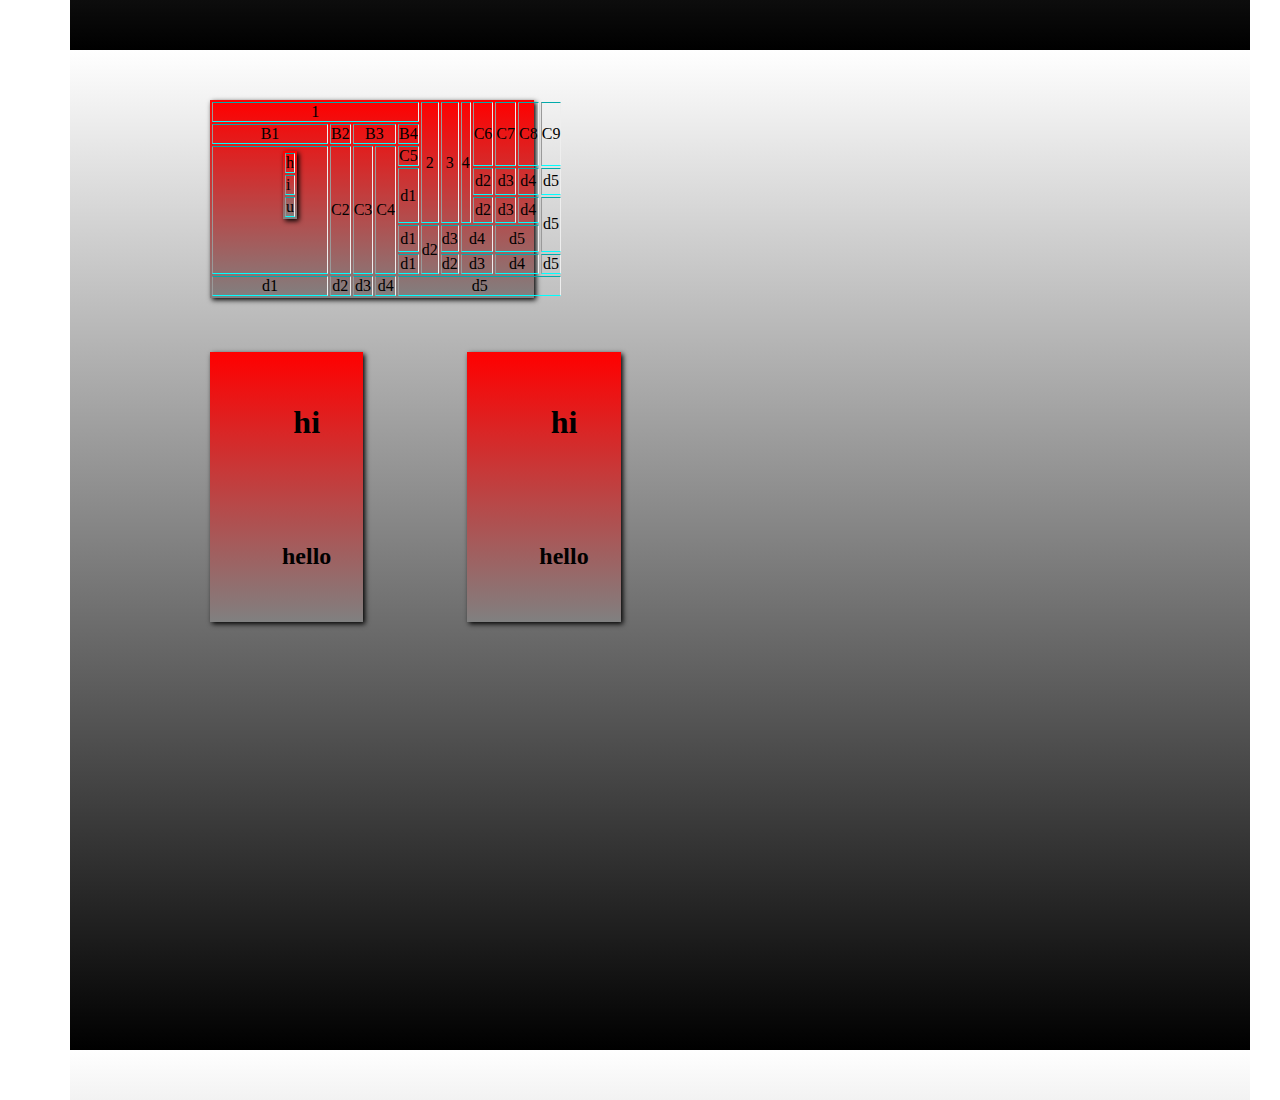
<file: dot.html>
<!DOCTYPE html>
<html lang="en">
<head>
    
    <meta charset="utf-8" />
           <link rel="stylesheet" href="style.css" />
    <style>


        * {
            margin: 50px 30px 50px 70px;
            padding: 0;
        }

        table {
            margin-top: 4px;
            display: inline-block;
            background: linear-gradient(red,gray);
            background-repeat: no-repeat;
            box-shadow: 2px 2px 5px black;
            position: relative;
            border: medium;
            border-block-color: aqua;
        }

        .t1 {
            display:block;
            background: linear-gradient(red,gray);
        }

            .t1 td:hover {
                background: linear-gradient(skyblue,white,red);
                color: red;
            }

        #hiu :hover {
            background-color: aquamarine;
            color: blue;
        }


        .t2:active {
            background: linear-gradient(black,white);
        }

        #ms:hover {
            background: linear-gradient(black,darkgreen);
            color: aliceblue;
        }
        .t3:hover {
            background: linear-gradient(black,darkgreen);
            color: aliceblue;
        }

        .t3 {
            visibility: visible;
        }
    </style>
</head>
<body>
    <table class="t1" border="1" width="30%" height="20%" align="center">
        <tr align="center">
            <td colspan="5">1</td>
            <td rowspan="5">2</td>
            <td rowspan="5">3</td>
            <td rowspan="5" colspan="2" width="20px">4</td>

            <td rowspan="3">C6</td>
            <td rowspan="3">C7</td>
            <td rowspan="3">C8</td>
            <td rowspan="3">C9</td>
        </tr>
        <tr align="center">
            <td>B1</td>
            <td>B2</td>
            <td colspan="2">B3</td>
            <td>B4</td>
        </tr>
        <tr align="center">
            <td rowspan="5">
                <table border="2" id="hiu">
                    <tr><td>h</td></tr>
                    <tr><td>i</td></tr>
                    <tr><td>u</td></tr>

                </table>
            </td>
            <td rowspan="5">C2</td>
            <td rowspan="5">C3</td>
            <td rowspan="5">C4</td>
            <td colspan="1">C5</td>

        </tr>
        <tr align="center">
            <td rowspan="2">d1</td>
            <td>d2</td>
            <td>d3</td>
            <td>d4</td>
            <td>d5</td>
        </tr>
        <tr align="center">
            <td>d2</td>
            <td>d3</td>
            <td colspan="1">d4</td>
            <td rowspan="2">d5</td>
        </tr>
        <tr align="center">
            <td>d1</td>
            <td rowspan="2">d2</td>
            <td>d3</td>
            <td colspan="3">d4</td>
            <td id="ms" colspan="2">d5</td>
        </tr>
        <tr align="center">
            <td>d1</td>
            <td>d2</td>
            <td colspan="3" align="center">d3</td>
            <td colspan="2">d4</td>
            <td>d5</td>
        </tr>
        <tr align="center">
            <td>d1</td>
            <td>d2</td>
            <td>d3</td>
            <td>d4</td>
            <td align="center" colspan="9">d5</td>
        </tr>
    </table>
    <table class="t2">
        <tr>
            <th>
                <h1>hi</h1>
            </th>
        </tr>
        <tr>
            <td>
                <h2>hello</h2>
            </td>
        </tr>
    </table> <table class="t3">
        <tr>
            <th>
                <h1>hi</h1>
            </th>
        </tr>
        <tr>
            <td>
                <h2>hello</h2>
            </td>
        </tr>
    </table>

</body>
</html>
</file>
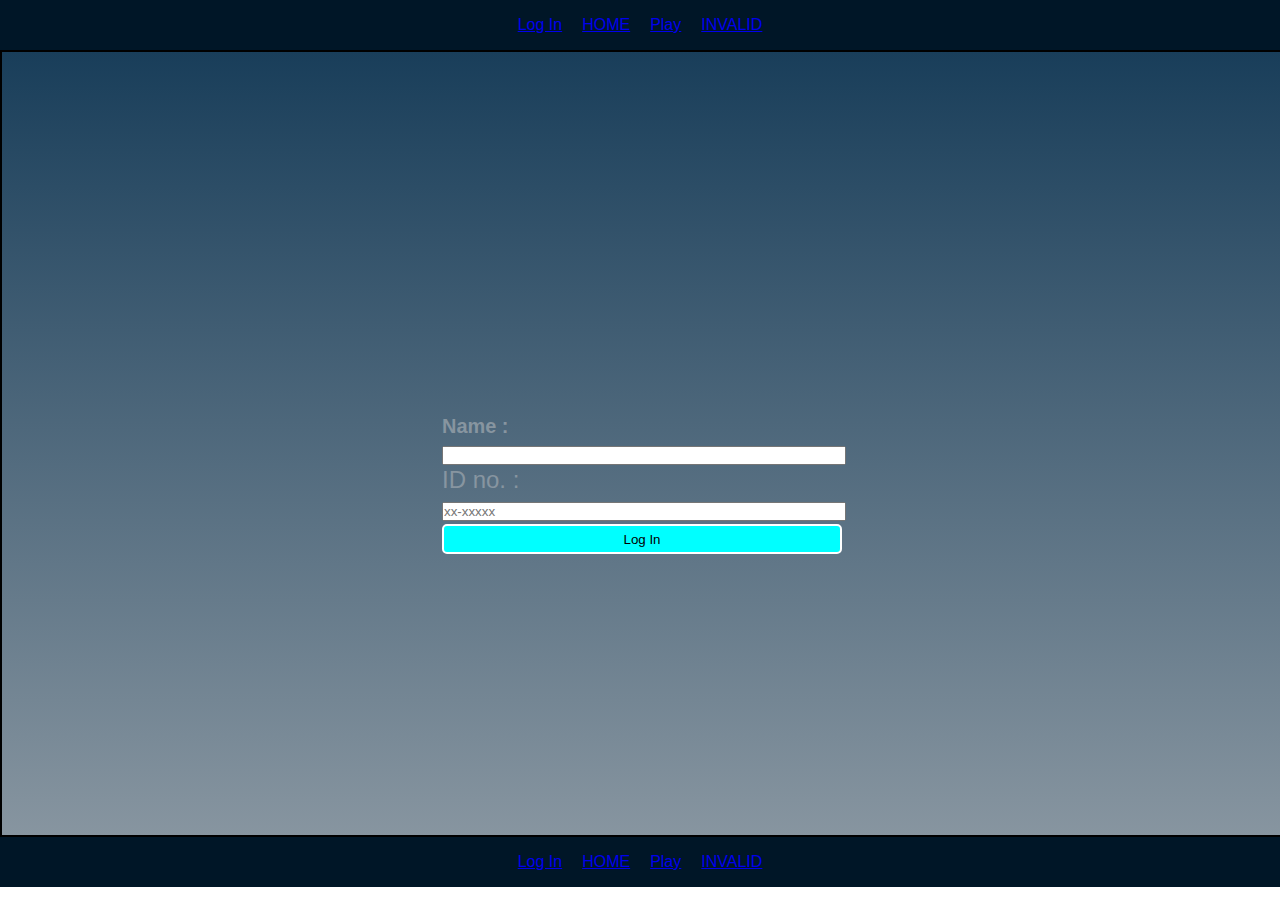
<file: Message.html>
<!DOCTYPE html>
<html lang="en">
<head>
    <meta charset="UTF-8">
    <meta name="viewport" content="width=device-width, initial-scale=1.0">
    <title>message</title>
    <style>
        *{
    margin: 0;
    padding: 0;
    } 
    body{
        font-family: Verdana, Geneva, Tahoma, sans-serif;
    }

    .container1, .container2,.container3,.container4{
        width: 100vw;
        height: 87vh;
        display: flex;
        justify-content: center;
        align-items: center;
        text-align: left;
        font-size: x-large;
        border:2px solid black;
        flex-direction: column;
    }
    .container1{
        background: linear-gradient(#193e5a,#8795a0);
        color: #8795a0;
    }
    .container2{
        display: none;
        background: linear-gradient(#0c7074,#4c635f);
        color: #021f1b;
    }
    .container3{
        display: none;
        background: linear-gradient(#2d7cb1,#848699);
        color: #4ba0d8;
    }
    
    .container4{
        display: none;
        background: linear-gradient(#66380e,#523413);
        color: #778026;
    }
    #btnglow{
        box-shadow: 0 0 5px cyan,0 0 25px cyan;
    }
    #btnglow:hover{
        box-shadow: 0 0 5px cyan,0 0 25px cyan,
        0 0 50px cyan , 0 0 100px cyan, 0 0 200px cyan;
    }
    button{
        width:400px;
        height: 30px;
        background-color: aqua;
        border:2px solid white;
        border-radius: 5px;
    }
    #btn1:hover,#btn2:hover,#btn3:hover{
        background-color: rgb(4, 49, 49);
        border:2px solid rgb(99, 53, 173);
        border-radius: 5px;
    }
    .verify{
        width: 400px;
        height: 30px;

    }
    input{
        width: 400px;
    }
    .content{
        color: aquamarine;
        text-align: center;
    }
    #name{
        flex-direction: row;
    }
    #refresh,#goBack,#content{
        display: none;
    }

    .header, .footer{
    text-align:center;
    background: #001627;
    color: white;
    height: 50px;
    display: flex;
    justify-content: center;
    align-items: center;
    }
    #home,#play,#inva,#logIn,#a,#b,#c,#d{
        padding-left: 10px;
        padding-right: 10px;
    }
    #txt{
        padding: 40px;
        color: aliceblue;
    }
    #add,#less{
        text-align: center;
        padding-left: 50px;
        padding-right: 50px;
        color: aliceblue;
    }
    #prod,#quan{
        padding-left: 400px;
    }
    .rowFlex{
        display: flex;
        flex-direction: row;
    }
    </style>
</head>
<body>
    <head>
    <div class="header" >
        <a href="#" id="logIn" onclick="logIn()">Log In</a>
        <a href="#" id="home" onclick="homePage()">HOME</a>
        <a href="#" id="play" onclick="play()">Play</a>
        <a href="#" id="inva" onclick="inva()">INVALID</a>
    </div>
    </head> 
    <div class="container1" id="container1" >
        <div class="verify" id="verify">
            <h5>Name :</h5>
                <input type ="text" id="name" maxlength="10" >
            <label for="number">ID no. :
                <input type="text" placeholder="xx-xxxxx" id="num" maxlength="8">
            </label>
            <button onclick="deterMin()" id="btn1">Log In</button>
        </div>

        <div class="content" id="content">
            <div id="mss">dis is invi
            </div>
            <div id="msg">
            </div>
            <br>
            <div id="refresh">
                <button id="btn2"  onclick="rfsh()">Refresh</button>
            </div>
        </div>
        <div class="clarify">
            <div id="invalid"></div><br>
            <div id="goBack">
                <button id="btn3" onclick="goBack()">To the Home Page</button>
            </div>


        </div>
    </div>
        <div class="container2"  id="container2">
            <h1>Disclaimer :</h1>
            <h3>This Website is for learning purpose of the owner only</h3>
            <h3>I don't have an Intention to <b><i>copyright</b></i></h3>
            <br>
            <h4 >- FGJC</h4>
        </div>
        <div class="container3"  id="container3">
            <div class="addLess" id="addLess">
                <h3 id="prod">Product :</h3>
                <p id="txt">      Lorem, ipsum dolor sit amet consectetur adipisicing elit. Esse similique maiores soluta nam illo, labore voluptatum doloribus quaerat explicabo culpa pariatur dicta laudantium ullam voluptatem, quo ea qui nulla! Iste.</p>
                <a href="#" id="add" onclick="add()" >+</a>
                <a href="#" id="less" onclick="less()" >-</a>
                <div class="rowFlex">
                <h2  id="quan" > Product Quantity :      </h2>
                <h2 id="quantity">0</h2>

                </div>
      
            </div>
        </div>
        <div class="container4"  id="container4">
            <button id="btnglow">Glowing Button</button>
        </div>
    <footer>
        <div class="footer" >
            <a href="#" id="logIn" onclick="logIn()">Log In</a>
            <a href="#" id="home" onclick="homePage()">HOME</a>
            <a href="#" id="play" onclick="play()">Play</a>
            <a href="#" id="inva" onclick="inva()">INVALID</a>
        </div>
    </footer>
<script>
    var x = 0 ;
    var option = [
        'number','letter','symbol','text','function key','shorcut key',
        'hot key',
    ]
    var y = document.getElementById('name');
    const btn1 = document.getElementById('btn1');
    var num = document.getElementById('num');
    var id1 = ['23-80287','23-25214','23-23708','23-xxxxx'];
    function changeDisplay1(){
        document.getElementById('verify').style.display='none';
        document.getElementById('goBack').style.display='inline';
        document.getElementById('invalid').style.display='inline';
        document.getElementById('content').style.display='none';

    }
    function changeDisplay0(){
        document.getElementById('verify').style.display='none';  
        document.getElementById('content').style.display='inline';
        document.getElementById('goBack').style.display='inline';
        document.getElementById('refresh').style.display='inline';
   
    }
    function changeDisplay2(){
        document.getElementById('goBack').style.display='none';
        document.getElementById('invalid').style.display='none';
        document.getElementById('content').style.display='none';
        document.getElementById('verify').style.display='inline';  
      }
    
    
    function read(){

    var rand1 = Math.floor(Math.random() * option.length)

    document.getElementById('msg').innerHTML = option[rand1];
    document.getElementById('mss').innerHTML = 'hello '+y.value+' do you know ';
    }
    function invalidID(){

        var x = document.getElementById('invalid').innerHTML 
        ="Sorry "+y.value+ " you entered an Invalid ID no. :"+num.value;
    }
   
    function deterMin(){
        var thu = id1.includes(num.value);
                if(thu === true){
            changeDisplay0();
            read();
        }else{
            changeDisplay1();
            invalidID();
        }
    }
    function goBack(){
        changeDisplay2(); 
      }
    function rfsh(){
        read();
    }
    function logIn(){
        document.getElementById('container1').style.display='flex';
        document.getElementById('container2').style.display='none';
        document.getElementById('container3').style.display='none';
        document.getElementById('container4').style.display='none';
    }
    function homePage(){
        document.getElementById('container1').style.display='none';
        document.getElementById('container2').style.display='flex';
        document.getElementById('container3').style.display='none';
        document.getElementById('container4').style.display='none';
    }
    function play(){
        document.getElementById('container1').style.display='none';
        document.getElementById('container2').style.display='none';
        document.getElementById('container3').style.display='flex';
        document.getElementById('container4').style.display='none';
    }  
    function inva(){
        document.getElementById('container1').style.display='none';
        document.getElementById('container2').style.display='none';
        document.getElementById('container3').style.display='none';
        document.getElementById('container4').style.display='flex';
    }

    function add(){
        x++;
        document.getElementById('quantity').innerHTML = x;
    }
    function less(){
        if (x != 0) {
            x--;
        document.getElementById('quantity').innerHTML = x;
        }
        
    }
</script>
</body>
</html>
</file>
<file: style.css>
*{
    margin:0;
    padding:0;
    box-sizing:border-box;
    font-family:Calibri;
}
body {
    min-height: 100vh;
    background:linear-gradient(white,black);
    background-size: cover;
    background-repeat: repeat-y;
}
.sidebar{
    position:fixed;
    top:0;
    left:0;
    height:100%;
    width:75px;
    z-index:1;
    background:rgba(0,0,0,0.35);
    backdrop-filter:blur(25px);
    overflow-x:hidden;
    padding-top:10px;
    transition:0.6s ease;
    box-shadow:0 0 10px rgb(0,0,0,0.2);
}
.sidebar:hover{
    width:250px;
    transition:0.6s ease;
}
.sidebar ul{
    position:relative;
    height:97vh;
}
.sidebar ul li{
    list-style:none;
    margin:5px 0;
}
.sidebar ul li:hover{
    background:rgba(255,255,255,0.2);
    transition:0.3s ease;
}
.sidebar ul li a{
    position:relative;
    display:flex;
    white-space:nowrap;
    text-decoration:none;
    color:#fff;
}
.sidebar ul li.logo{
    margin-bottom:50px;
}
.sidebar ul li .logo .icon ion-icon{
    font-size:28px;
}
.sidebar ul li .logo .text {
    font-size:18px;
    font-weight:500;
}.sidebar ul li:last-child {
     position:absolute;
     bottom:0;
     width:100%;
}
 .sidebar ul li a .icon{
     position:relative;
     display:flex;
     justify-content:center;
     min-width:75px;
     height:60px;
 }
 .sidebar ul li a .icon ion-icon{
     font-size:24px;
 }
.sidebar ul li a .text{
    position:relative;
    display:flex;
    align-items:center;
    height:60px;
    font-size;16px;
    text-transform:uppercase;
    letter-spacing:0.6px;
    font-weight:400;
}

}
</file>
